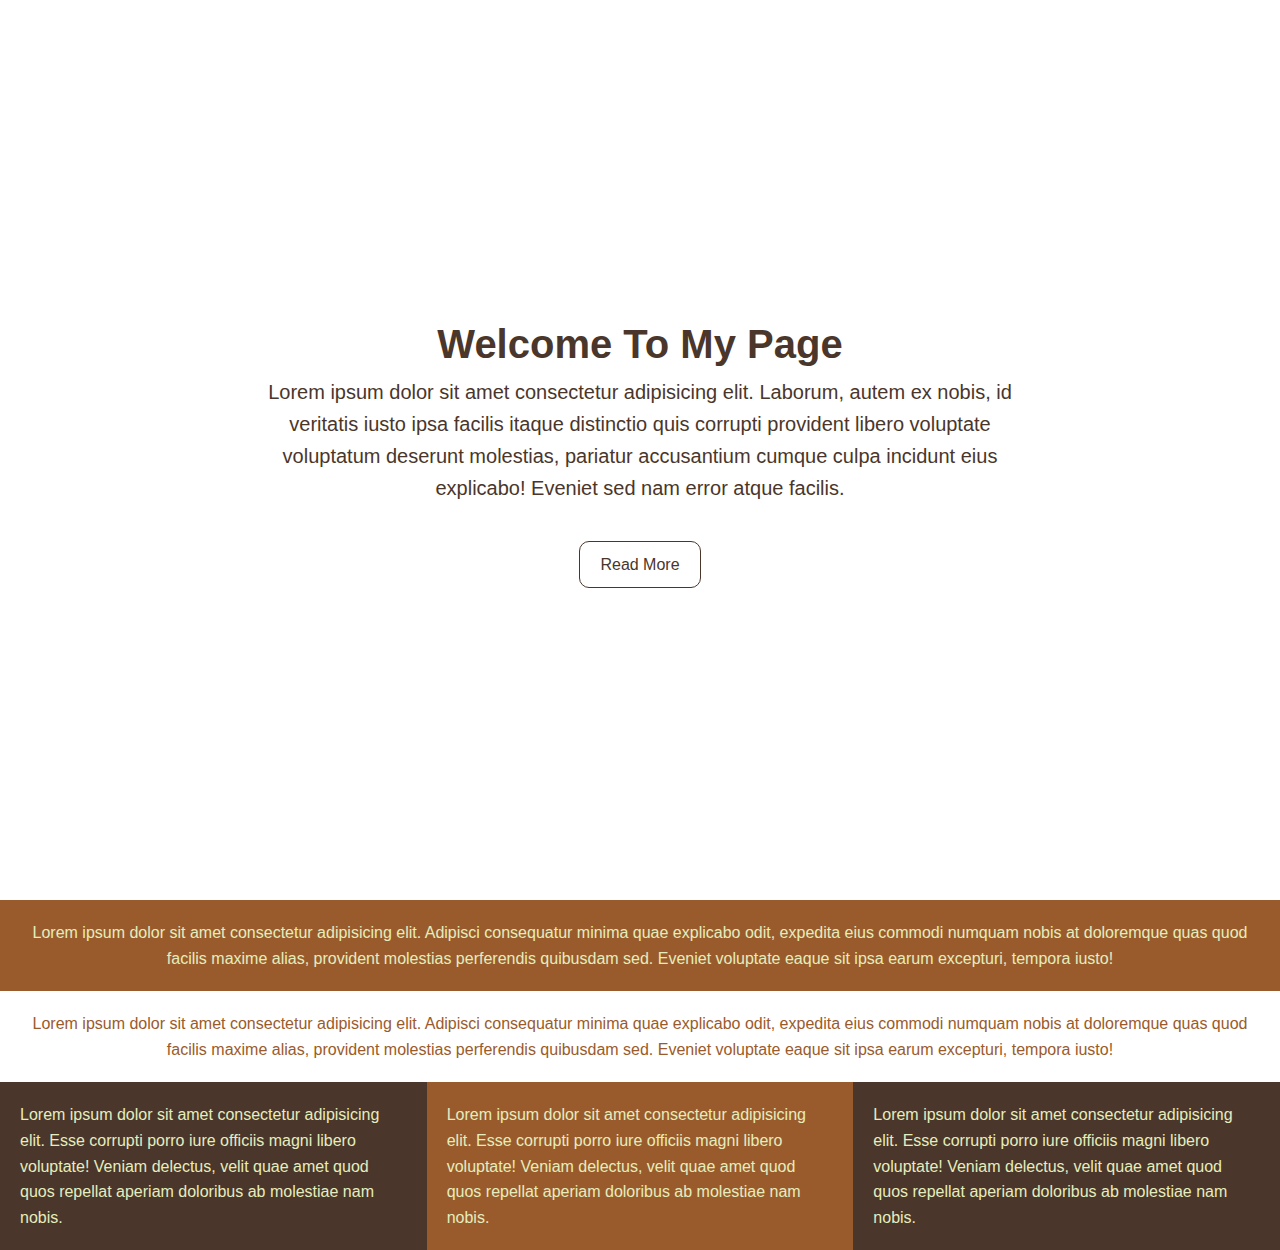
<file: fullscreenlandingpage/index.html>
<!DOCTYPE html>
<html lang="en">
<head>
    <meta charset="UTF-8">
    <meta http-equiv="X-UA-Compatible" content="IE=edge">
    <meta name="viewport" content="width=device-width, initial-scale=1.0">
    <link rel="stylesheet" href="style.css">
    <title>Full Screen Landing Page</title>
</head>

<body>
    <!-- HEADER -->
    <header id="showcase">
        <h1>Welcome To My Page</h1>
        <p>Lorem ipsum dolor sit amet consectetur adipisicing elit. Laborum, autem ex nobis, id veritatis iusto ipsa facilis itaque distinctio quis corrupti provident libero voluptate voluptatum deserunt molestias, pariatur accusantium cumque culpa incidunt eius explicabo! Eveniet sed nam error atque facilis.</p>
        <a href="#" class="button">Read More</a>
    </header>

    <!-- SECTION -->
    <section id="section-a">
        <p>Lorem ipsum dolor sit amet consectetur adipisicing elit. Adipisci consequatur minima quae explicabo odit, expedita eius commodi numquam nobis at doloremque quas quod facilis maxime alias, provident molestias perferendis quibusdam sed. Eveniet voluptate eaque sit ipsa earum excepturi, tempora iusto!</p>
    </section>

    <section id="section-b">
        <p>Lorem ipsum dolor sit amet consectetur adipisicing elit. Adipisci consequatur minima quae explicabo odit, expedita eius commodi numquam nobis at doloremque quas quod facilis maxime alias, provident molestias perferendis quibusdam sed. Eveniet voluptate eaque sit ipsa earum excepturi, tempora iusto!</p>
    </section>

    <section id="section-c">
        <div class="box-1">
            <p>Lorem ipsum dolor sit amet consectetur adipisicing elit. Esse corrupti porro iure officiis magni libero voluptate! Veniam delectus, velit quae amet quod quos repellat aperiam doloribus ab molestiae nam nobis.</p>
        </div>

        <div class="box-2">
            <p>Lorem ipsum dolor sit amet consectetur adipisicing elit. Esse corrupti porro iure officiis magni libero voluptate! Veniam delectus, velit quae amet quod quos repellat aperiam doloribus ab molestiae nam nobis.</p>
        </div>

        <div class="box-3">
            <p>Lorem ipsum dolor sit amet consectetur adipisicing elit. Esse corrupti porro iure officiis magni libero voluptate! Veniam delectus, velit quae amet quod quos repellat aperiam doloribus ab molestiae nam nobis.</p>
        </div>
    </section>

        
</body>
</html>
</file>
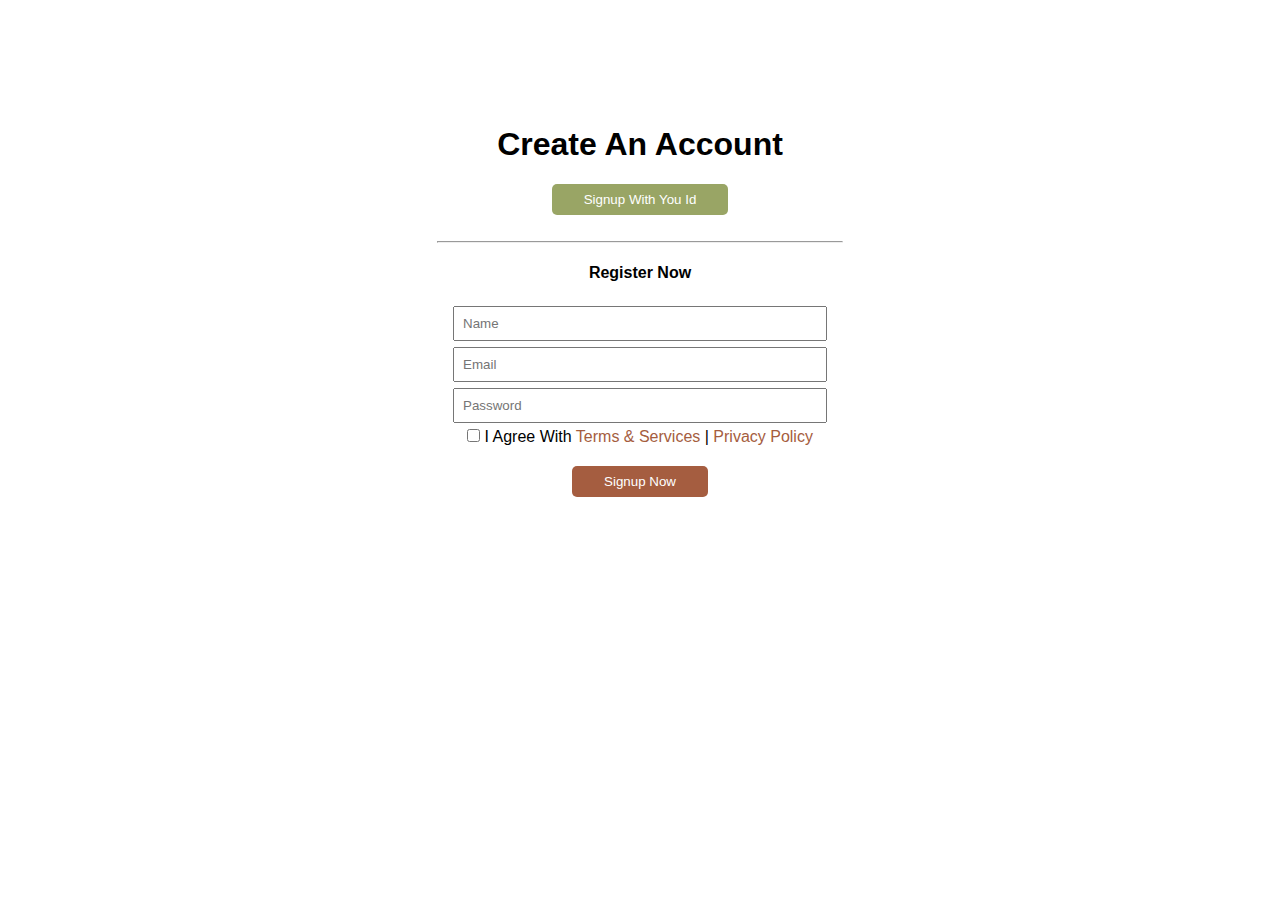
<file: signuppage/index.html>
<!DOCTYPE html>
<html lang="en">
<head>
    <meta charset="UTF-8">
    <meta http-equiv="X-UA-Compatible" content="IE=edge">
    <meta name="viewport" content="width=device-width, initial-scale=1.0">
    <link rel="stylesheet" href="style.css">
    <title>Signup Page</title>
</head>

<body>
    <!-- CONTAINER -->
    <div class="container">
        <h1>create an account</h1>
        <button class="btn-1">Signup with you id</button>
        <hr>
        <h4>register now</h4>

        <!-- FORM -->
        <form action="">
            <input type="text" placeholder="Name"><br>
            <input type="email" placeholder="Email"><br>
            <input type="pwd" placeholder="Password"><br>
            <input type="checkbox"> I Agree With 
            <a href="#">Terms &amp; Services</a> |
            <a href="#">Privacy Policy</a> <br>
            <button class="btn-2">Signup Now</button>
        </form>
    </div>
</body>
</html>
</file>
<file: fullscreenlandingpage/style.css>
*{
    margin: 0;
    padding: 0;
}

body {
    font-family: sans-serif;
    color: #2c3e50;
    line-height: 1.6;
}

/* HEADER */
#showcase {
    background-image: url(https://cdn.pixabay.com/photo/2016/02/22/12/34/pen-1215435__480.jpg);
    height: 100vh;
    background-size: cover;
    background-position: center;
    display: flex;
    flex-direction: column;
    justify-content: center;
    align-items: center;
    text-align: center;
    padding: 0 20px;
}

#showcase h1 {
    font-size: 40px;
    color: #4a362b;
}

#showcase p {
    font-size: 20px;
    color: #4a362b;
    width: 60%;
}

#showcase .button {
    font-size: 16px;
    text-decoration: none;
    color: #4a362b;
    border: #4a362b 1px solid;
    padding: 10px 20px;
    border-radius: 10px;
    margin-top: 3%;
}

#showcase .button:hover {
    background-color: #4a362b;
    color: #fff;
}

/* SECTION */
#section-a {
    padding: 20px;
    background: #9a5b2c;
    color: #e5edbe;
    text-align: center;
}

/* SECTION */
#section-b {
    padding: 20px;
    background: #fff;
    color: #9a5b2c;
    text-align: center;
}

#section-c  {
    display: flex;
}

#section-c div {
    padding: 20px;
}

#section-c .box-1,
#section-c .box-3 {
    background: #4a362b;
    color: #e5edbe;
}

#section-c .box-2 {
    background: #9a5b2c;
    color: #e5edbe;
}
</file>
<file: signuppage/style.css>
body {
    background: url(https://cdn.pixabay.com/photo/2016/03/24/13/45/coffee-1276784__480.jpg
    ) no-repeat center fixed;
    background-size: cover;
    font-family: sans-serif;
    text-transform: capitalize;
}

.container {
    background-color: #fff;
    width: 40%;
    margin: auto;
    overflow: hidden;
    padding: 1rem;
    border-radius: 10px;
    text-align: center;
    margin-top: 7%;
}

hr {
    width: 80%;
    margin-top: 5%;
}

.btn-1 {
    padding: 0.5rem 2rem;
    background-color: #99a565;
    color: #fff;
    text-transform: capitalize;
    border-radius: 5px;
    border: none;
}

a {
    text-decoration: none;
    color: #a55d40;
}

.container input {
    padding: 0.5rem;
    width: 70%;
    margin: 3px 0;
    text-transform: capitalize;
}

.container input[type=checkbox] {
    width: auto;
}

.btn-2 {
    padding: 0.5rem 2rem;
    background-color: #a55d40;
    color: #fff;
    text-transform: capitalize;
    border-radius: 5px;
    border: none;
    margin: 20px 0 10px 0;
}
</file>
